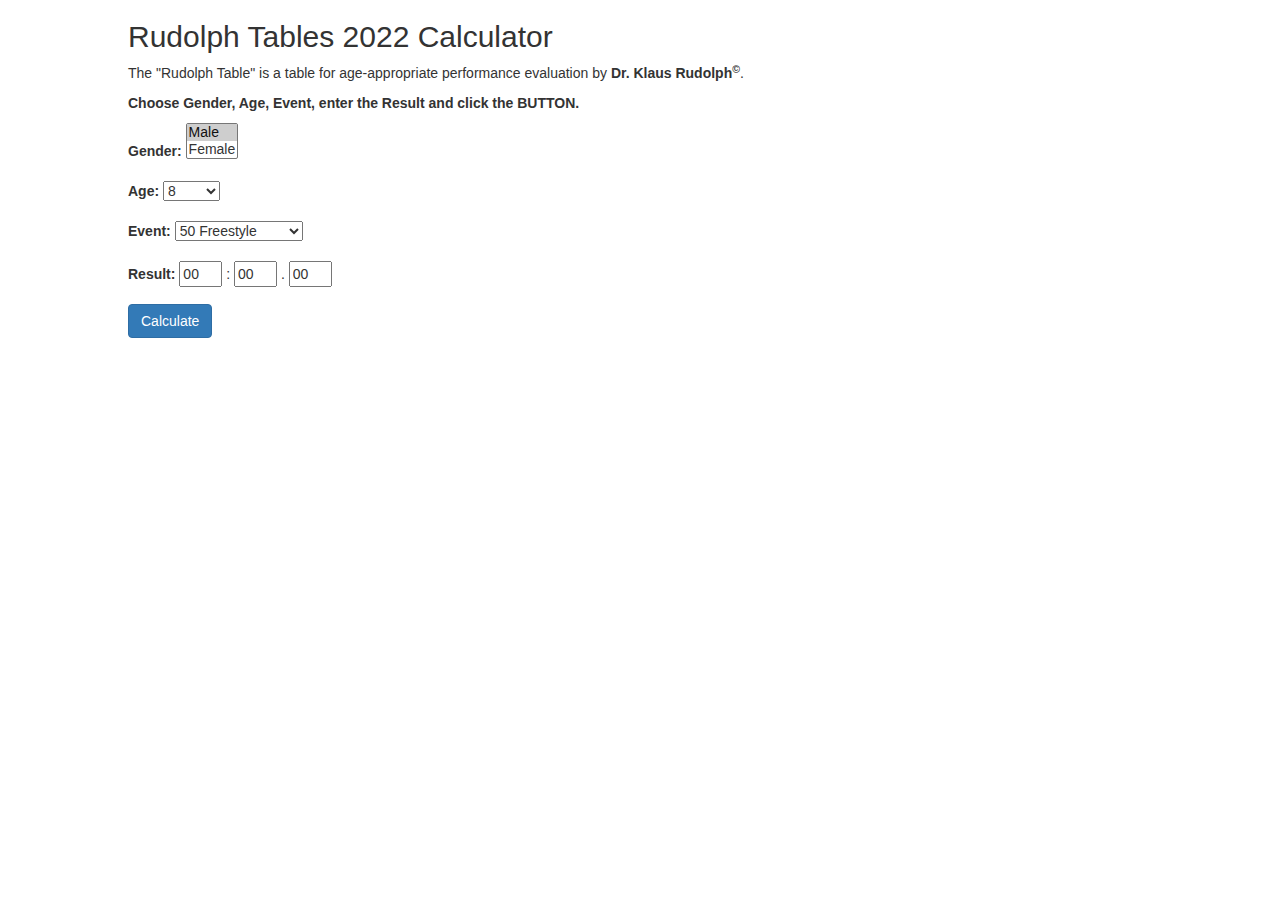
<file: index.html>
<html>
<head>
	<title>Rudolph Tables Calculator</title>
	<link rel="stylesheet" href="https://maxcdn.bootstrapcdn.com/bootstrap/3.4.1/css/bootstrap.min.css">
	<script src="https://ajax.googleapis.com/ajax/libs/jquery/3.5.1/jquery.min.js"></script>
	<script src="https://maxcdn.bootstrapcdn.com/bootstrap/3.4.1/js/bootstrap.min.js"></script>
	<meta name="viewport" content="width=device-width, initial-scale=1.0, maximum-scale=1.0, user-scalable=no" />
</head>

<body>
<div style="margin: auto;width: 80%;">
<H2>Rudolph Tables 2022 Calculator </H2>
<p>
The "Rudolph Table" is a table for age-appropriate performance evaluation by <span style="font-weight: bold;">Dr. Klaus Rudolph<sup>&copy;</sup></span>.
</p>
<p>
<span style="font-weight: bold;">Choose Gender, Age, Event, enter the Result and click the BUTTON.</span>
</p>

<form id="fupForm" name="form1" method="post">
	<div class="form-group">
		<label>Gender: </label>
		<select id="gender" name="gender" size="2">
			<option value="Male" selected>Male</option>
			<option value="Female">Female</option>
		</select>
	</div>
	<div class="form-group">
		<label>Age: </label>
		<select id="age" name="age">
			<option value="8">8</option>
			<option value="9">9</option>
			<option value="10">10</option>
			<option value="11">11</option>
			<option value="12">12</option>
			<option value="13">13</option>
			<option value="14">14</option>
			<option value="15">15</option>
			<option value="16">16</option>
			<option value="17">17</option>
			<option value="18">18</option>
			<option value="19">Open</option>
		</select>
	</div>
	<div class="form-group">
		<label>Event: </label>
		<select id="event" name="event">
			<option value="50 Freestyle">50 Freestyle</option>
			<option value="100 Freestyle">100 Freestyle</option>
			<option value="200 Freestyle">200 Freestyle</option>
			<option value="400 Freestyle">400 Freestyle</option>
			<option value="800 Freestyle">800 Freestyle</option>
			<option value="1500 Freestyle">1500 Freestyle</option>
			<option value="50 Breaststroke">50 Breaststroke</option>
			<option value="100 Breaststroke">100 Breaststroke</option>
			<option value="200 Breaststroke">200 Breaststroke</option>
			<option value="50 Butterfly">50 Butterfly</option>
			<option value="100 Butterfly">100 Butterfly</option>
			<option value="200 Butterfly">200 Butterfly</option>
			<option value="50 Backstroke">50 Backstroke</option>
			<option value="100 Backstroke">100 Backstroke</option>
			<option value="200 Backstroke">200 Backstroke</option>
			<option value="200 Medley">200 Medley</option>
			<option value="400 Medley">400 Medley</option>
		</select>
	</div>
	<div class="form-group">
		<label>Result: </label>
		<input type="text" value="00" onfocusout="validateMM(this);" id="resMM" placeholder="Minutes" name="resMM" maxlength="2" size="2"> :
		<input type="text" value="00" onfocusout="validateMM(this);" id="resSS" placeholder="Seconds" name="resSS" maxlength="2" size="2"> .
		<input type="text" value="00" onfocusout="validateMI(this);" id="resMI" placeholder="Millis" name="resMI" maxlength="2" size="2">
	</div>
	<input type="button" name="Calculate" class="btn btn-primary" value="Calculate" id="butcal">		
</form>
<div id="point" style="font-weight: bold; font-size: 150%;"></div>
</div>

<script>
function validateMM(inputField) {
    var isValid = /\b([0-9]|[0-5][0-9])\b/.test(inputField.value);

    if (!isValid) {
		inputField.focus();
		inputField.style.backgroundColor = '#fba';
    }
	else {
		inputField.style.backgroundColor = '#fff';
	}
    return isValid;
}
function validateMI(inputField) {
    var isValid = /\b([0-9]|[0-9][0-9])\b/.test(inputField.value);

    if (!isValid) {
		inputField.focus();
		inputField.style.backgroundColor = '#fba';
    }
	else {
		inputField.style.backgroundColor = '#fff';
	}
    return isValid;
}
$(document).ready(function() {
	$('#butcal').click(function(){  
		var year = 2022;
		var gender = $('#gender').val().charAt(0);
		var age = $('#age').val();
		var event = $('#event').val();
		var resMM = $('#resMM').val().padStart(2, '0');
		var resSS = $('#resSS').val().padStart(2, '0');
		var resMI = $('#resMI').val().padStart(2, '0');
		var result = '00:' + resMM +':' + resSS + '.' + resMI;
				
		console.log('year:', year);
		console.log('gender:', gender);
		console.log('age:', age);
		console.log('event:', event);
		console.log('resMM:', resMM);
		console.log('resSS:', resSS);
		console.log('resMI:', resMI);
		console.log('result:', result);
		
		if (result != "00:00:00.00") {
			$.ajax({
				url: "Rudolph.php",
				type: "GET",
				data: {
					year: year,
					gender: gender,
					age: age,
					event: event,
					result: result,
				},
				success: function(dataResult, status, xhr){
					console.log('success ', xhr.status);
					console.log(dataResult);
					document.getElementById('point').textContent = "Points: " + dataResult;
				},
				error: function(xhr){
					console.log("An error occured: " + xhr.status + " " + xhr.statusText);
					alert("An error occured.\n" + xhr.status + " " + xhr.statusText);
				}
			});
		}
	});
});

</script>

</body>

</html>
</file>
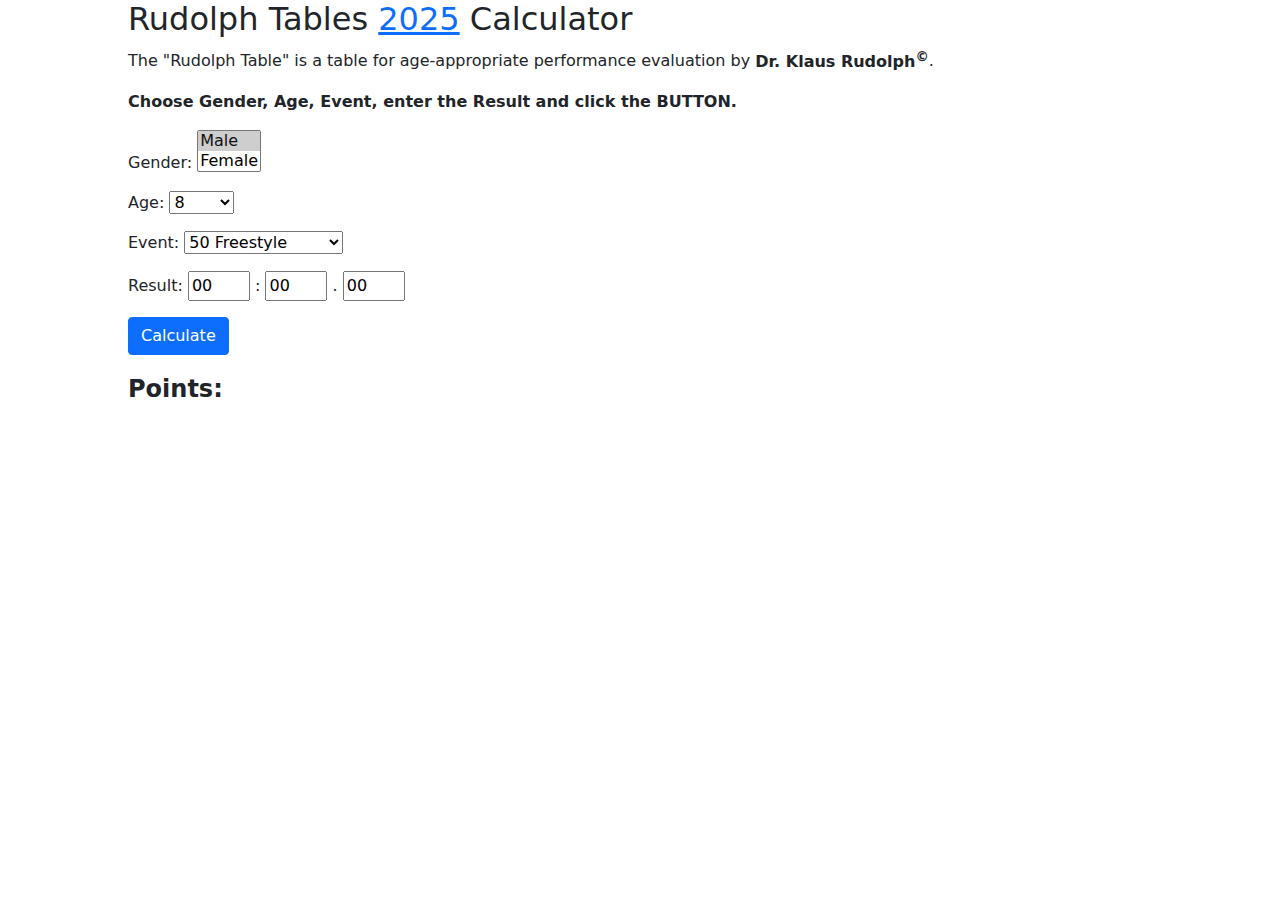
<file: 2025/index.html>
<!DOCTYPE html>
<html lang="en">
<head>
    <meta charset="UTF-8">
    <meta name="viewport" content="width=device-width, initial-scale=1.0">
	<link rel="stylesheet" href="Rudolph.css">
    <title>Rudolph Tables 2025 Calculator</title>
</head>

<body>
<div style="margin: auto;width: 80%;">
<H2>Rudolph Tables <a href="https://www.dsv.de/fileadmin/dsv/documents/schwimmen/Amtliches/Punktetabelle_2025-02-13_korrigiert_v2" target="_blank">2025</a> Calculator </H2>
<p>
The "Rudolph Table" is a table for age-appropriate performance evaluation by <span style="font-weight: bold;">Dr. Klaus Rudolph<sup>&copy;</sup></span>.
</p>
<p>
<span style="font-weight: bold;">Choose Gender, Age, Event, enter the Result and click the BUTTON.</span>
</p>

<form id="fupForm" name="form1" method="post">
	<div class="mb-3">
		<label>Gender: </label>
		<select id="gender" name="gender" size="2">
			<option value="Male" selected>Male</option>
			<option value="Female">Female</option>
		</select>
	</div>
	<div class="mb-3">
		<label>Age: </label>
		<select id="age" name="age">
			<option value="8">8</option>
			<option value="9">9</option>
			<option value="10">10</option>
			<option value="11">11</option>
			<option value="12">12</option>
			<option value="13">13</option>
			<option value="14">14</option>
			<option value="15">15</option>
			<option value="16">16</option>
			<option value="17">17</option>
			<option value="18">18</option>
			<option value="19">Open</option>
		</select>
	</div>
	<div class="mb-3">
		<label>Event: </label>
		<select id="event" name="event">
			<option value="50 Freestyle">50 Freestyle</option>
			<option value="100 Freestyle">100 Freestyle</option>
			<option value="200 Freestyle">200 Freestyle</option>
			<option value="400 Freestyle">400 Freestyle</option>
			<option value="800 Freestyle">800 Freestyle</option>
			<option value="1500 Freestyle">1500 Freestyle</option>
			<option value="50 Breaststroke">50 Breaststroke</option>
			<option value="100 Breaststroke">100 Breaststroke</option>
			<option value="200 Breaststroke">200 Breaststroke</option>
			<option value="50 Butterfly">50 Butterfly</option>
			<option value="100 Butterfly">100 Butterfly</option>
			<option value="200 Butterfly">200 Butterfly</option>
			<option value="50 Backstroke">50 Backstroke</option>
			<option value="100 Backstroke">100 Backstroke</option>
			<option value="200 Backstroke">200 Backstroke</option>
			<option value="200 Medley">200 Medley</option>
			<option value="400 Medley">400 Medley</option>
		</select>
	</div>
	<div class="mb-3">
		<label>Result: </label>
		<input type="text" value="00" onfocusout="validateMM(this);" id="resMM" placeholder="Minutes" name="resMM" maxlength="2" size="2"> :
		<input type="text" value="00" onfocusout="validateMM(this);" id="resSS" placeholder="Seconds" name="resSS" maxlength="2" size="2"> .
		<input type="text" value="00" onfocusout="validateMI(this);" id="resMI" placeholder="Millis" name="resMI" maxlength="2" size="2">
	</div>
	<input type="button" name="Calculate" class="btn-blue" value="Calculate" id="butcal">		
</form>
<div id="point" style="font-weight: bold; font-size: 150%;">Points:</div>
<div id="spinner" style="display: none;">
  <div class="spinner"></div>
</div>
</div>


<script>
function validateMM(inputField) {
    var isValid = /\b([0-9]|[0-5][0-9])\b/.test(inputField.value);

    if (!isValid) {
		inputField.focus();
		inputField.style.backgroundColor = '#fba';
    }
	else {
		inputField.style.backgroundColor = '#fff';
	}
    return isValid;
}
function validateMI(inputField) {
    var isValid = /\b([0-9]|[0-9][0-9])\b/.test(inputField.value);

    if (!isValid) {
		inputField.focus();
		inputField.style.backgroundColor = '#fba';
    }
	else {
		inputField.style.backgroundColor = '#fff';
	}
    return isValid;
}

document.addEventListener('DOMContentLoaded', function() {
    document.getElementById('butcal').addEventListener('click', function() {
        var year = 2025;
        var gender = document.getElementById('gender').value.charAt(0);
        var age = document.getElementById('age').value;
        var event = document.getElementById('event').value;
        var resMM = document.getElementById('resMM').value.padStart(2, '0');
        var resSS = document.getElementById('resSS').value.padStart(2, '0');
        var resMI = document.getElementById('resMI').value.padStart(2, '0');
        var result = '00:' + resMM + ':' + resSS + '.' + resMI;

        console.log('year:', year);
        console.log('gender:', gender);
        console.log('age:', age);
        console.log('event:', event);
        console.log('resMM:', resMM);
        console.log('resSS:', resSS);
        console.log('resMI:', resMI);
        console.log('result:', result);

        if (result !== "00:00:00.00") {
			document.getElementById('point').textContent = "Points:";
            // Show the spinner
            document.getElementById('spinner').style.display = 'block';
			
            fetch("Rudolph.php?year=" + year + "&gender=" + gender + "&age=" + age + "&event=" + event + "&result=" + result)
                .then(response => {
                    if (!response.ok) {
                        throw new Error("An error occurred: " + response.status + " " + response.statusText);
                    }
                    return response.text();
                })
                .then(dataResult => {
                    console.log('success ', dataResult);
                    document.getElementById('point').textContent = "Points: " + dataResult;
                })
                .catch(error => {
                    console.log(error.message);
                    alert(error.message);
                })
                .finally(() => {
					document.getElementById('spinner').style.display = 'none';
                });
        }
    });
});
</script>
</body>
</html>
</file>
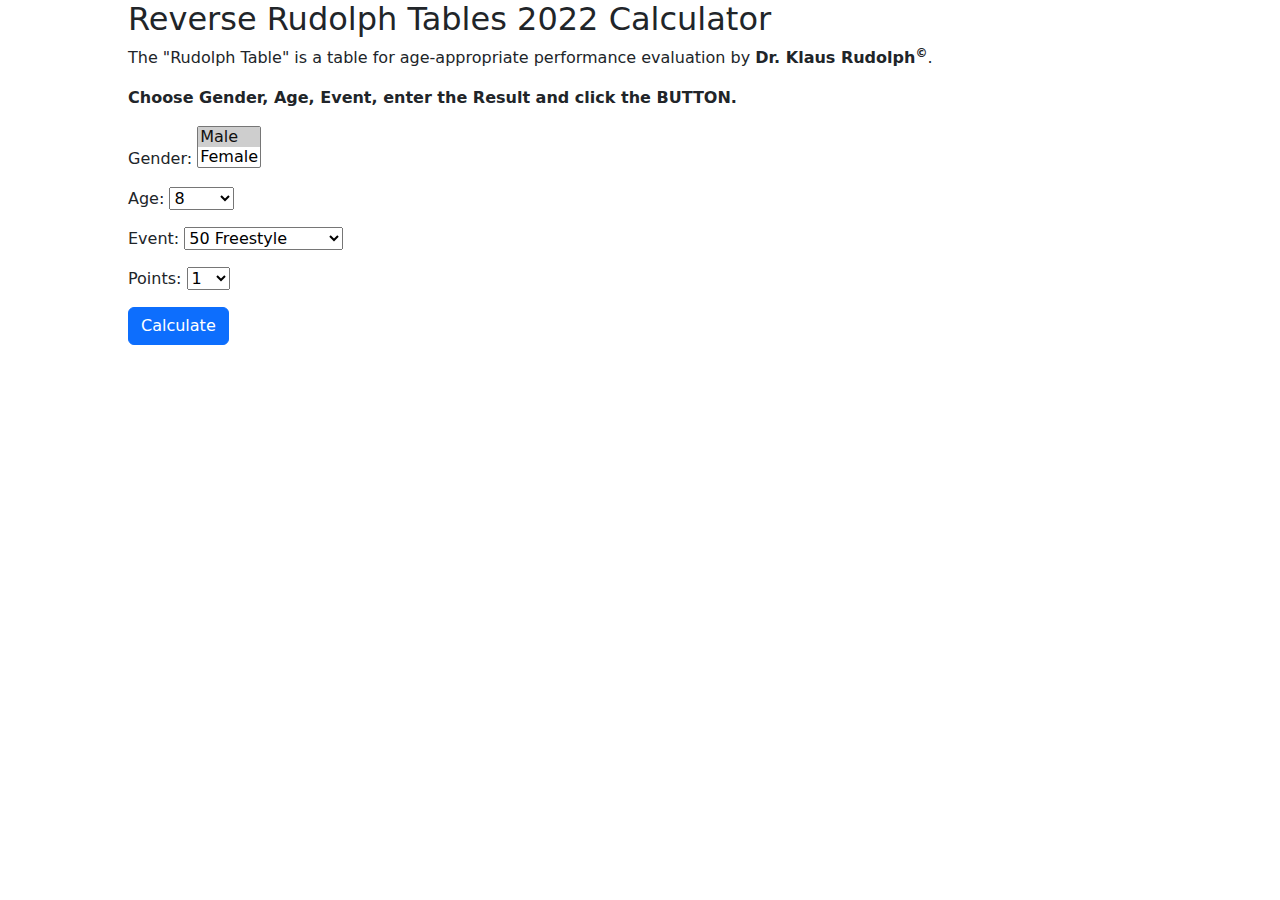
<file: RudolphReverse.html>
<html>
<head>
	<title>Rudolph Tables Calculator</title>
	<link rel="stylesheet" href="https://cdnjs.cloudflare.com/ajax/libs/bootstrap/5.1.3/css/bootstrap.min.css">
	<script src="https://ajax.googleapis.com/ajax/libs/jquery/3.6.0/jquery.min.js"></script>
	<script src="https://cdnjs.cloudflare.com/ajax/libs/bootstrap/5.1.3/js/bootstrap.min.js"></script>
	<meta name="viewport" content="width=device-width, initial-scale=1.0, maximum-scale=1.0, user-scalable=no" />
</head>

<body>
<div style="margin: auto;width: 80%;">
<H2>Reverse Rudolph Tables 2022 Calculator </H2>
<p>
The "Rudolph Table" is a table for age-appropriate performance evaluation by <span style="font-weight: bold;">Dr. Klaus Rudolph<sup>&copy;</sup></span>.
</p>
<p>
<span style="font-weight: bold;">Choose Gender, Age, Event, enter the Result and click the BUTTON.</span>
</p>

<form id="fupForm" name="form1" method="post">
	<div class="mb-3">
		<label>Gender: </label>
		<select id="gender" name="gender" size="2">
			<option value="Male" selected>Male</option>
			<option value="Female">Female</option>
		</select>
	</div>
	<div class="mb-3">
		<label>Age: </label>
		<select id="age" name="age">
			<option value="8">8</option>
			<option value="9">9</option>
			<option value="10">10</option>
			<option value="11">11</option>
			<option value="12">12</option>
			<option value="13">13</option>
			<option value="14">14</option>
			<option value="15">15</option>
			<option value="16">16</option>
			<option value="17">17</option>
			<option value="18">18</option>
			<option value="19">Open</option>
		</select>
	</div>
	<div class="mb-3">
		<label>Event: </label>
		<select id="event" name="event">
			<option value="50 Freestyle">50 Freestyle</option>
			<option value="100 Freestyle">100 Freestyle</option>
			<option value="200 Freestyle">200 Freestyle</option>
			<option value="400 Freestyle">400 Freestyle</option>
			<option value="800 Freestyle">800 Freestyle</option>
			<option value="1500 Freestyle">1500 Freestyle</option>
			<option value="50 Breaststroke">50 Breaststroke</option>
			<option value="100 Breaststroke">100 Breaststroke</option>
			<option value="200 Breaststroke">200 Breaststroke</option>
			<option value="50 Butterfly">50 Butterfly</option>
			<option value="100 Butterfly">100 Butterfly</option>
			<option value="200 Butterfly">200 Butterfly</option>
			<option value="50 Backstroke">50 Backstroke</option>
			<option value="100 Backstroke">100 Backstroke</option>
			<option value="200 Backstroke">200 Backstroke</option>
			<option value="200 Medley">200 Medley</option>
			<option value="400 Medley">400 Medley</option>
			<option value="ALL">ALL</option>
		</select>
	</div>
	<div class="mb-3">
		<label>Points: </label>
		<select id="points" name="points">
			<option value="1">1</option>
			<option value="2">2</option>
			<option value="3">3</option>
			<option value="4">4</option>
			<option value="5">5</option>
			<option value="6">6</option>
			<option value="7">7</option>
			<option value="8">8</option>
			<option value="9">9</option>
			<option value="10">10</option>
			<option value="11">11</option>
			<option value="12">12</option>
			<option value="13">13</option>
			<option value="14">14</option>
			<option value="15">15</option>
			<option value="16">16</option>
			<option value="17">17</option>
			<option value="18">18</option>
			<option value="19">19</option>
			<option value="20">20</option>
		</select>	</div>
	<input type="button" name="Calculate" class="btn btn-primary" value="Calculate" id="butcal">		
</form>
<div id="result" style="font-weight: bold; font-size: 120%;"></div>
</div>

<script>

$(document).ready(function() {
	$('#butcal').click(function(){  
		var year = 2022;
		var gender = $('#gender').val().charAt(0);
		var age = $('#age').val();
		var event = $('#event').val();
		var points = $('#points').val();
				
		console.log('year:', year);
		console.log('gender:', gender);
		console.log('age:', age);
		console.log('event:', event);
		console.log('points:', points);

		$.ajax({
			url: "RudolphReverse.php",
			type: "GET",
			data: {
				year: year,
				gender: gender,
				age: age,
				event: event,
				points: points,
			},
			beforeSend: function() {
				document.getElementById('result').innerHTML = "<div class=\"spinner-border text-primary\"></div>";
			},
			success: function(dataResult, status, xhr){
				if (event=="ALL") {
					document.getElementById('result').innerHTML = dataResult;
				} 
				else {
					document.getElementById('result').textContent = "Result: " + dataResult;
				}
			},
			error: function(xhr){
				console.log("An error occured: " + xhr.status + " " + xhr.statusText);
				alert("An error occured.\n" + xhr.status + " " + xhr.statusText);
			}
		});
	});
});

</script>

</body>

</html>
</file>
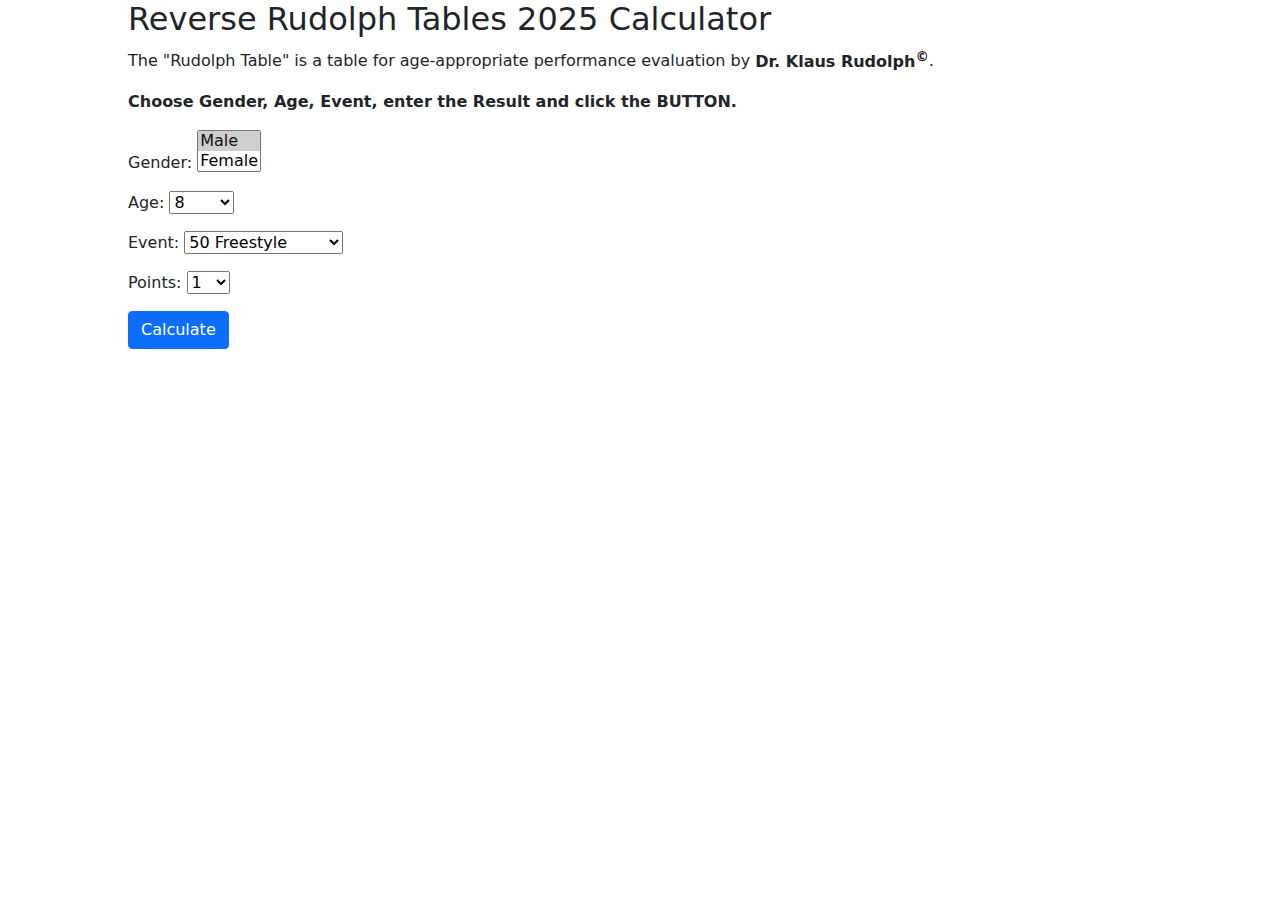
<file: 2025/RudolphReverse.html>
<!DOCTYPE html>
<html lang="en">
<head>
	<title>Reverse Rudolph Tables 2025 Calculator</title>
	<meta name="viewport" content="width=device-width, initial-scale=1.0, maximum-scale=1.0, user-scalable=no" />
	<link rel="stylesheet" href="Rudolph.css">
</head>

<body>
<div style="margin: auto;width: 80%;">
<H2>Reverse Rudolph Tables 2025 Calculator</H2>
<p>
The "Rudolph Table" is a table for age-appropriate performance evaluation by <span style="font-weight: bold;">Dr. Klaus Rudolph<sup>&copy;</sup></span>.
</p>
<p>
<span style="font-weight: bold;">Choose Gender, Age, Event, enter the Result and click the BUTTON.</span>
</p>

<form id="fupForm" name="form1" method="post">
	<div class="mb-3">
		<label>Gender: </label>
		<select id="gender" name="gender" size="2">
			<option value="Male" selected>Male</option>
			<option value="Female">Female</option>
		</select>
	</div>
	<div class="mb-3">
		<label>Age: </label>
		<select id="age" name="age">
			<option value="8">8</option>
			<option value="9">9</option>
			<option value="10">10</option>
			<option value="11">11</option>
			<option value="12">12</option>
			<option value="13">13</option>
			<option value="14">14</option>
			<option value="15">15</option>
			<option value="16">16</option>
			<option value="17">17</option>
			<option value="18">18</option>
			<option value="19">Open</option>
		</select>
	</div>
	<div class="mb-3">
		<label>Event: </label>
		<select id="event" name="event">
			<option value="50 Freestyle">50 Freestyle</option>
			<option value="100 Freestyle">100 Freestyle</option>
			<option value="200 Freestyle">200 Freestyle</option>
			<option value="400 Freestyle">400 Freestyle</option>
			<option value="800 Freestyle">800 Freestyle</option>
			<option value="1500 Freestyle">1500 Freestyle</option>
			<option value="50 Breaststroke">50 Breaststroke</option>
			<option value="100 Breaststroke">100 Breaststroke</option>
			<option value="200 Breaststroke">200 Breaststroke</option>
			<option value="50 Butterfly">50 Butterfly</option>
			<option value="100 Butterfly">100 Butterfly</option>
			<option value="200 Butterfly">200 Butterfly</option>
			<option value="50 Backstroke">50 Backstroke</option>
			<option value="100 Backstroke">100 Backstroke</option>
			<option value="200 Backstroke">200 Backstroke</option>
			<option value="200 Medley">200 Medley</option>
			<option value="400 Medley">400 Medley</option>
			<option value="ALL">ALL</option>
		</select>
	</div>
	<div class="mb-3">
		<label>Points: </label>
		<select id="points" name="points">
			<option value="1">1</option>
			<option value="2">2</option>
			<option value="3">3</option>
			<option value="4">4</option>
			<option value="5">5</option>
			<option value="6">6</option>
			<option value="7">7</option>
			<option value="8">8</option>
			<option value="9">9</option>
			<option value="10">10</option>
			<option value="11">11</option>
			<option value="12">12</option>
			<option value="13">13</option>
			<option value="14">14</option>
			<option value="15">15</option>
			<option value="16">16</option>
			<option value="17">17</option>
			<option value="18">18</option>
			<option value="19">19</option>
			<option value="20">20</option>
		</select>	</div>
	<input type="button" name="Calculate" class="btn-blue" value="Calculate" id="butcal">
</form>
<div id="result" style="font-weight: bold; font-size: 120%;"></div>
<div id="spinner" style="display: none;">
  <div class="spinner"></div>
</div>
</div>

<script>

document.addEventListener('DOMContentLoaded', function() {
    document.getElementById('butcal').addEventListener('click', function() {
		var year = 2025;
        var gender = document.getElementById('gender').value.charAt(0);
        var age = document.getElementById('age').value;
        var event = document.getElementById('event').value;
		var points = document.getElementById('points').value;
				
		console.log('year:', year);
		console.log('gender:', gender);
		console.log('age:', age);
		console.log('event:', event);
		console.log('points:', points);

        document.getElementById('spinner').style.display = 'block';

		fetch("RudolphReverse.php?year=" + year + "&gender=" + gender + "&age=" + age + "&event=" + event + "&points=" + points)
			.then(response => {
				if (!response.ok) {
					throw new Error("An error occurred: " + response.status + " " + response.statusText);
				}
				return response.text();
			})
			.then(dataResult => {
				console.log('success ', dataResult);
				if (event=="ALL") {
					document.getElementById('result').innerHTML = dataResult;
				} 
				else {
					document.getElementById('result').textContent = "Result: " + dataResult;
				}			})
			.catch(error => {
				console.log(error.message);
				alert(error.message);
			})
			.finally(() => {
				document.getElementById('spinner').style.display = 'none';
			});
			
	});
});
</script>
</body>
</html>
</file>
<file: 2025/Rudolph.css>
body {
    box-sizing: border-box;
    margin: 0;
    font-family: system-ui,-apple-system,"Segoe UI",Roboto,"Helvetica Neue",Arial,"Noto Sans","Liberation Sans",sans-serif,"Apple Color Emoji","Segoe UI Emoji","Segoe UI Symbol","Noto Color Emoji";
    font-size: 1rem;
    font-weight: 400;
    line-height: 1.5;
    color: #212529;
    background-color: #fff;
}

form {
    display: block;
    margin-top: 0em;
    unicode-bidi: isolate;
    margin-block-end: 1em;
}

H2 {
    color: #212529;
    box-sizing: border-box;
    margin-top: 0;
    margin-bottom: .5rem;
    font-weight: 500;
    line-height: 1.2;
    font-size: 2rem;
}

A {
    font-weight: 500;
    line-height: 1.2;
    font-size: 2rem;
    box-sizing: border-box;
    color: #0d6efd;
    text-decoration: underline;
}

P {
    font-size: 1rem;
    font-weight: 400;
    line-height: 1.5;
    color: #212529;
    box-sizing: border-box;
    margin-top: 0;
    margin-bottom: 1rem;
}

.mb-3 {
    font-size: 1rem;
    font-weight: 400;
    line-height: 1.5;
    color: #212529;
    box-sizing: border-box;
    margin-bottom: 1rem!important;
}

.btn-blue {
    box-sizing: border-box;
    margin: 0;
    font-family: inherit;
    display: inline-block;
    font-weight: 400;
    line-height: 1.5;
    text-align: center;
    text-decoration: none;
    vertical-align: middle;
    user-select: none;
    border: 1px solid transparent;
    padding: .375rem .75rem;
    font-size: 1rem;
    border-radius: .25rem;
    color: #fff;
    background-color: #0d6efd;
    border-color: #0d6efd;
    cursor: pointer;
}

select, input {
    box-sizing: border-box;
    margin: 0;
    font-family: inherit;
    font-size: inherit;
    line-height: inherit;
    text-transform: none;
    word-wrap: normal;
}

.spinner {
	border: 4px solid rgba(0, 0, 0, 0.1);
	width: 18px;
	height: 18px;
	border-radius: 50%;
	border-left-color: #007bff;
	animation: spin 1s linear infinite;
}

@keyframes spin {
	0% { transform: rotate(0deg); }
	100% { transform: rotate(360deg); }
}
</file>
